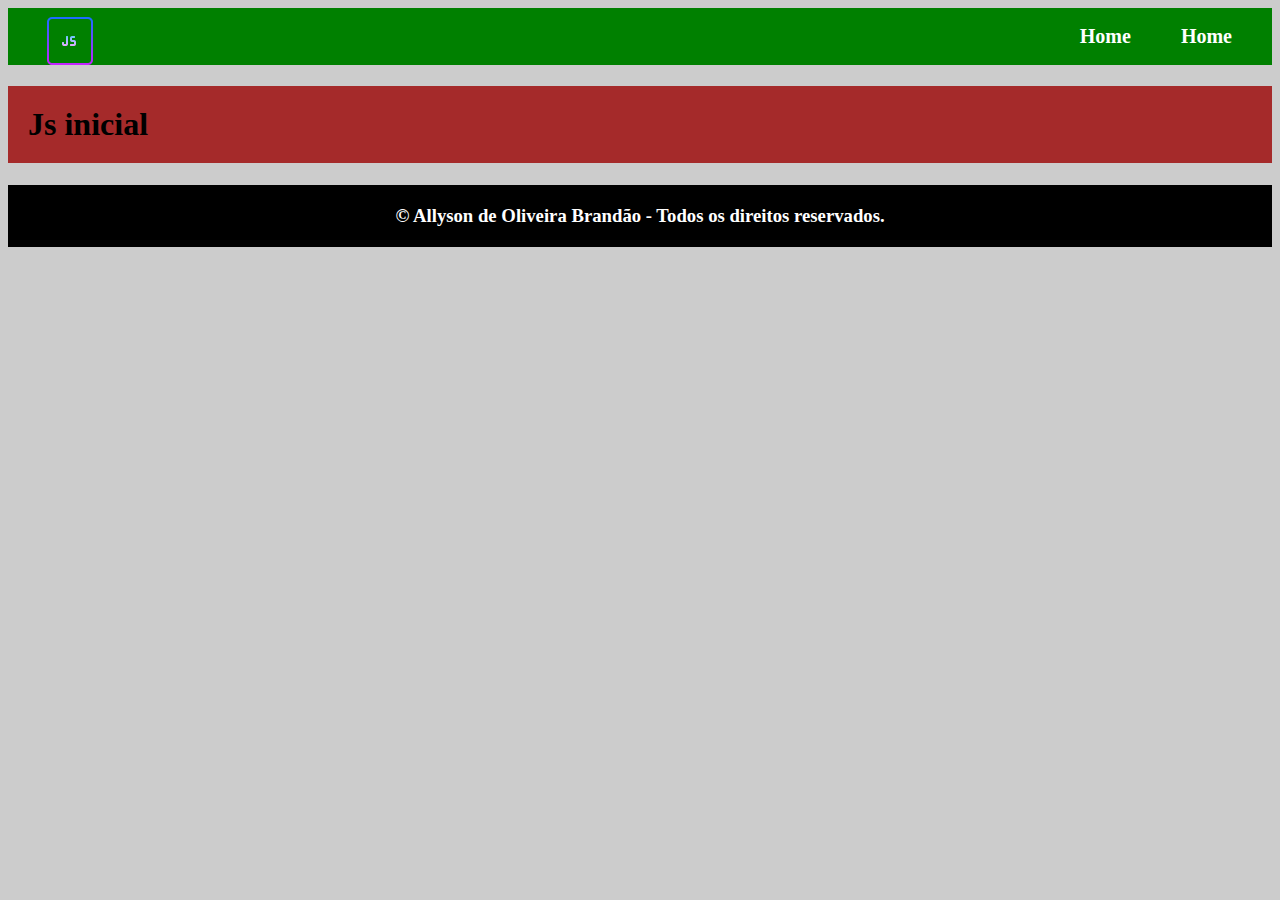
<file: index.html>
<!doctype html>
<html lang="pt-br">
<!--Linguagem-->

<head>
    <!--caracteres-->
    <meta charset="utf-8" />
    <!--favicon-->
    <linK rel="icon" href="img/js_64px.png" />
    <!--Titulo da págigna-->
    <title>JavaScript</title>
    <!--descrição do site-->
    <meta name="description" content="Home" />
    <!--Style.css-->
    <link rel="stylesheet" type="text/css" href="css/style.css" />
    <!--Javascript-->
    <link />
</head>
<!--conteudo da página-->

<body>
    <!--MENU-->
    <nav>
        <div>
            <a href="index.html">
                <img src="img/js_64px.png" />
            </a>
            <ul>
                <a href="index.html">Home </a>
            </ul>
            <ul>
                <a href="index.html">Home </a>
            </ul>
        </div>
    </nav>

    <!--Cabeçalho-->
    <header>
        <h1>Js inicial</h1>
    </header>
    <!--RODAPE-->
    <footer>
        <script src="javascript/javascript.js"></script>
    </footer>
</body>

</html>
</file>
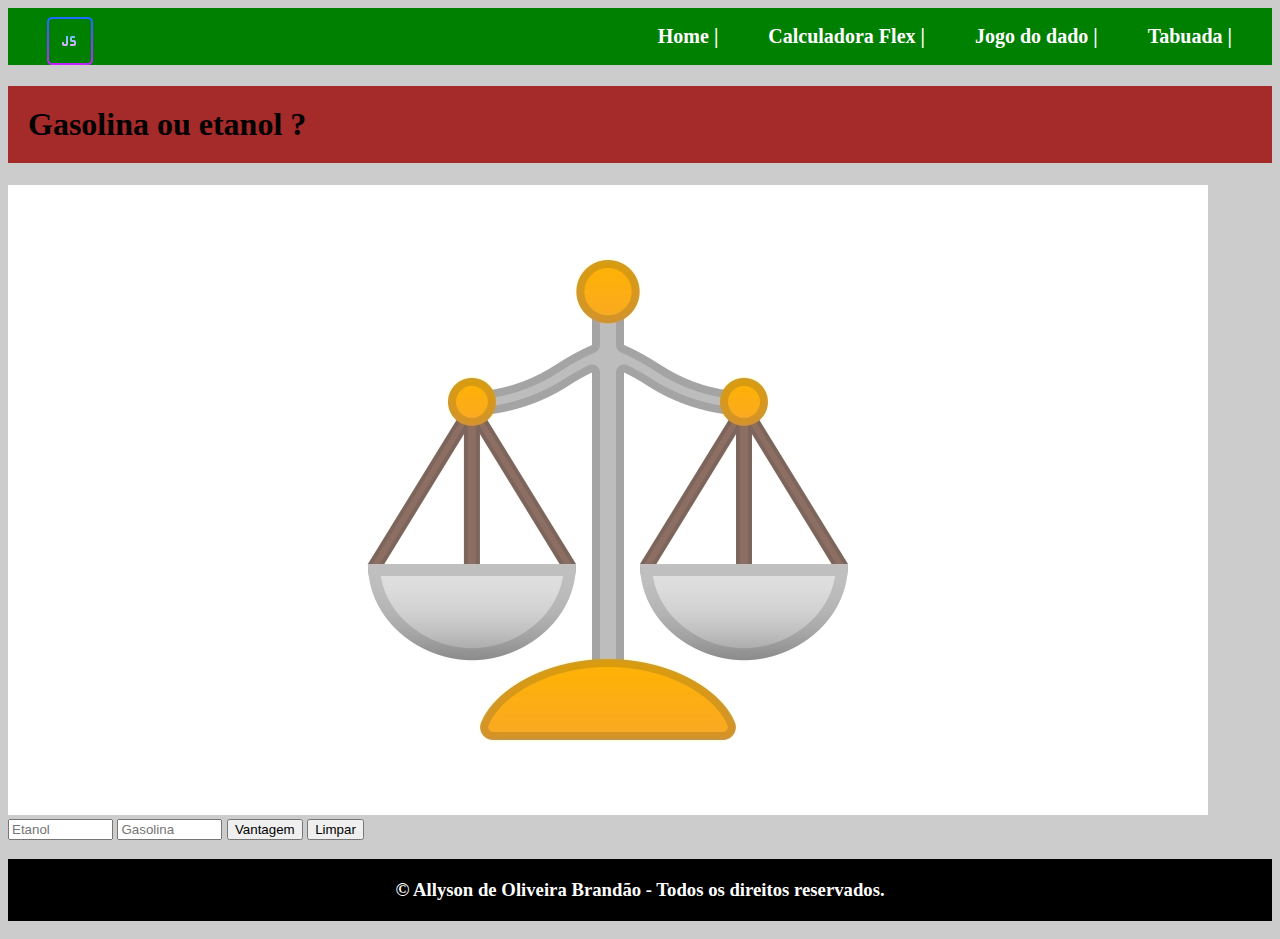
<file: calculadora-flex.html>
<!doctype html>
<html lang="pt-br">
<!--Linguagem-->

<head>
    <!--caracteres-->
    <meta charset="utf-8" />
    <!--favicon-->
    <linK rel="icon" href="img/js_64px.png" />
    <!--Titulo da págigna-->
    <title>Calculadora Flex</title>
    <!--descrição do site-->
    <meta name="description" content="Cal. Flex" />
    <!--Style.css-->
    <link rel="stylesheet" type="text/css" href="css/style.css" />
    <!--Javascript-->
    <link />
</head>
<!--conteudo da página-->

<body>
    <!--MENU-->
    <nav>
        <div>
            <a href="index.html">
                <img src="img/js_64px.png" />
            </a>

            <ul>
                <a href="tabuada.html">Tabuada |</a>
            </ul>
            <ul>
                <a href="dado.html">Jogo do dado |</a>
            </ul>
            <ul>
                <a href="calculadora-flex.html">Calculadora Flex |</a>
            </ul>
            <ul>
                <a href="index.html">Home |</a>
            </ul>
        </div>
    </nav>

    <!--Cabeçalho-->
    <header>
        <h1>Gasolina ou etanol ?</h1>
    </header>
    <!--Calculadora-->
    <img src="img/balança.jpg" alt="calculadora flex" id="status" />
    <form name="frmFlex">
        <!--Etanol-->
        <input type="text" placeholder="Etanol" size="10" name="txtEtanol" />
        <!--Gasolina-->
        <input type="text" placeholder="Gasolina" size="10" name="txtGasolina" />
        <!--BOTOES-->
        <input type="button" value="Vantagem" onclick="calcular()" />
        <input type="reset" value="Limpar" />
    </form>
    <script src="js/calcflex.js">
    </script>
    <!--RODAPE-->
    <footer>
        <script src="js/javascript.js">
        </script>
    </footer>
</body>

</html>
</file>
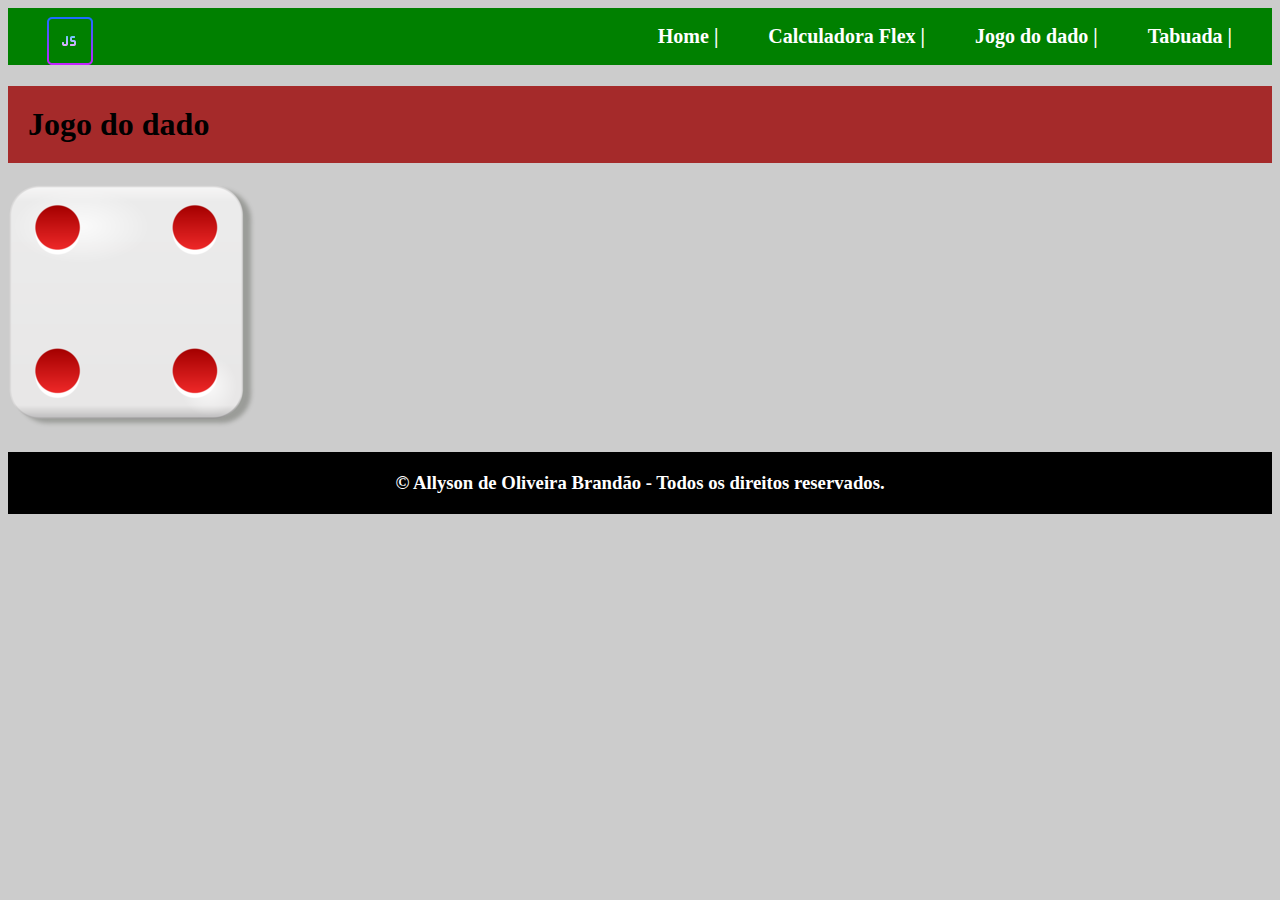
<file: dado.html>
<!doctype html>
<html lang="pt-br">
<!--Linguagem-->

<head>
    <!--caracteres-->
    <meta charset="utf-8" />
    <!--favicon-->
    <linK rel="icon" href="img/js_64px.png" />
    <!--Titulo da págigna-->
    <title>Jogo do dado</title>
    <!--descrição do site-->
    <meta name="description" content="Jogo do dado" />
    <!--Style.css-->
    <link rel="stylesheet" type="text/css" href="css/style.css" />
    <!--Javascript-->
    <link />
</head>
<!--conteudo da página-->

<body>
    <!--MENU-->
    <nav>
        <div>
            <a href="index.html">
                <img src="img/js_64px.png" />
            </a>
            <ul>
                <a href="tabuada.html">Tabuada |</a>
            </ul>
            <ul>
                <a href="dado.html">Jogo do dado |</a>
            </ul>
            <ul>
                <a href="calculadora-flex.html">Calculadora Flex |</a>
            </ul>
            <ul>
                <a href="index.html">Home |</a>
            </ul>


        </div>
    </nav>

    <!--Cabeçalho-->
    <header>
        <h1>Jogo do dado</h1>
    </header>
    <!--jogo do dado-->
    <img src="img/dado-1.png" alt="dado" id="face" weight="400" hidth="400" />
    <script src="js/jogo-dado.js">
    </script>

    <!--RODAPE-->
    <footer>
        <script src="js/javascript.js"></script>
    </footer>
</body>

</html>
</file>
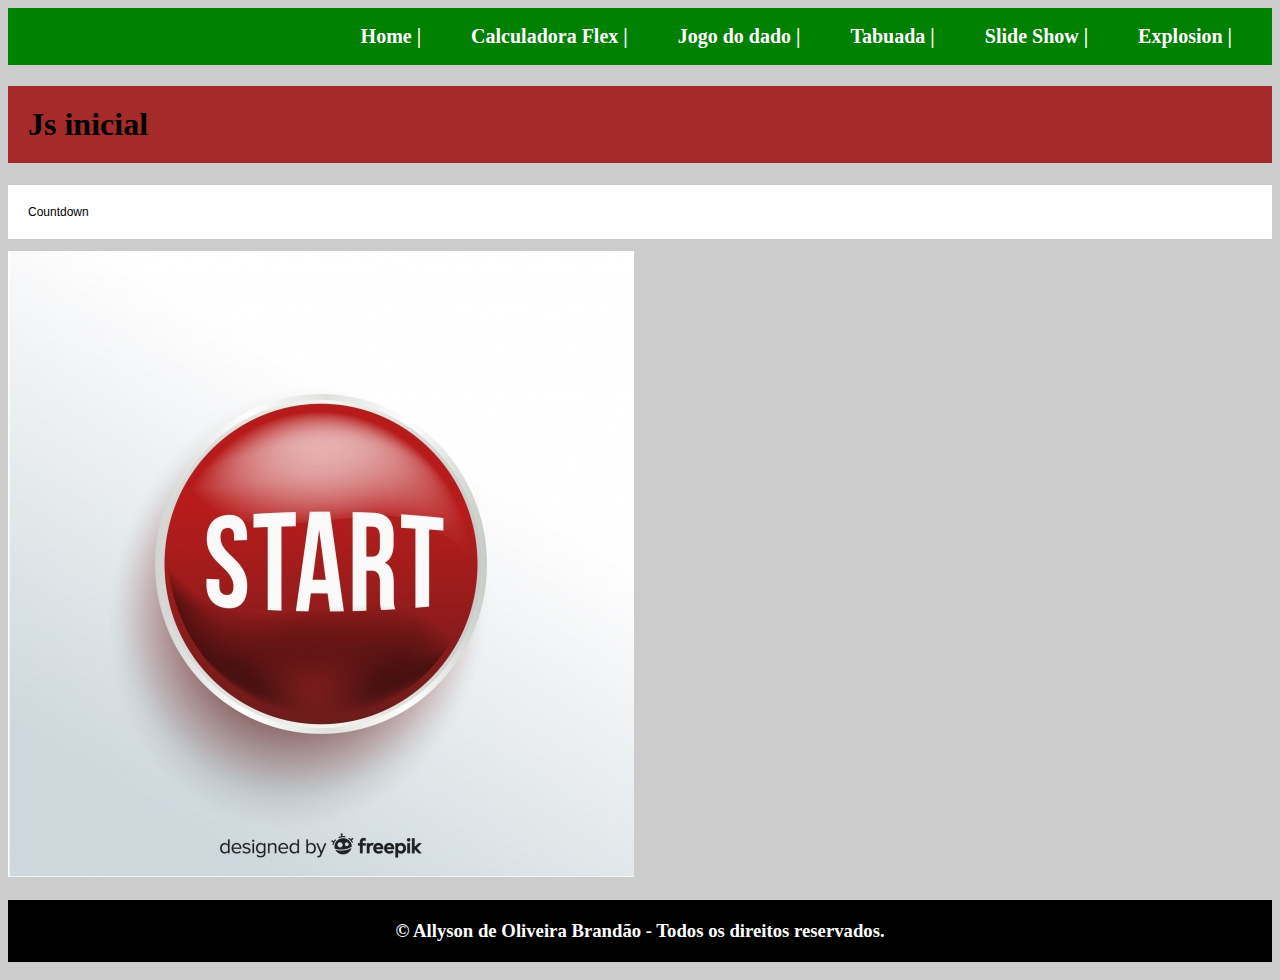
<file: explosion.html>
<!doctype html>
<html lang="pt-br">
<!--Linguagem-->

<head>
    <!--caracteres-->
    <meta charset="utf-8" />
    <!--favicon-->
    <linK rel="icon" href="img/js_64px.png" />
    <!--Titulo da págigna-->
    <title>Explosion</title>
    <!--descrição do site-->
    <meta name="description" content="" />
    <!--suporte aparelhos-->
    <meta name="viewport" content="width=device-width, initial-scale=1.0" />
    <!--Style.css-->
    <link rel="stylesheet" type="text/css" href="css/style.css" />
    <!--Javascript-->
    <link />
</head>
<!--conteudo da página-->

<body>
    <!--MENU-->
    <nav>
        <div>
            <a href="index.html">
                <img sarc="img/js_64px.png" />
            </a>

            <ul>
                <a href="explosion.html">Explosion |</a>
            </ul>
            <ul>
                <a href="slide-show.html">Slide Show |</a>
            </ul>
            <ul>
                <a href="tabuada.html">Tabuada |</a>
            </ul>
            <ul>
                <a href="dado.html">Jogo do dado |</a>
            </ul>
            <ul>
                <a href="calculadora-flex.html">Calculadora Flex |</a>
            </ul>
            <ul>
                <a href="index.html">Home |</a>
            </ul>
        </div>
    </nav>

    <!--Cabeçalho-->
    <header>
        <h1>Js inicial</h1>
    </header>
    <!--explosion-->
    <p id="time">Countdown
    </p>
    <img src="img/botao-start.jpg" alt="countdown" id="fire" onclick=" xequeMate()" />
    <script src="js/explosion.js">
    </script>


    <!--RODAPE-->
    <footer>
        <script src="js/javascript.js"></script>
    </footer>
</body>

</html>
</file>
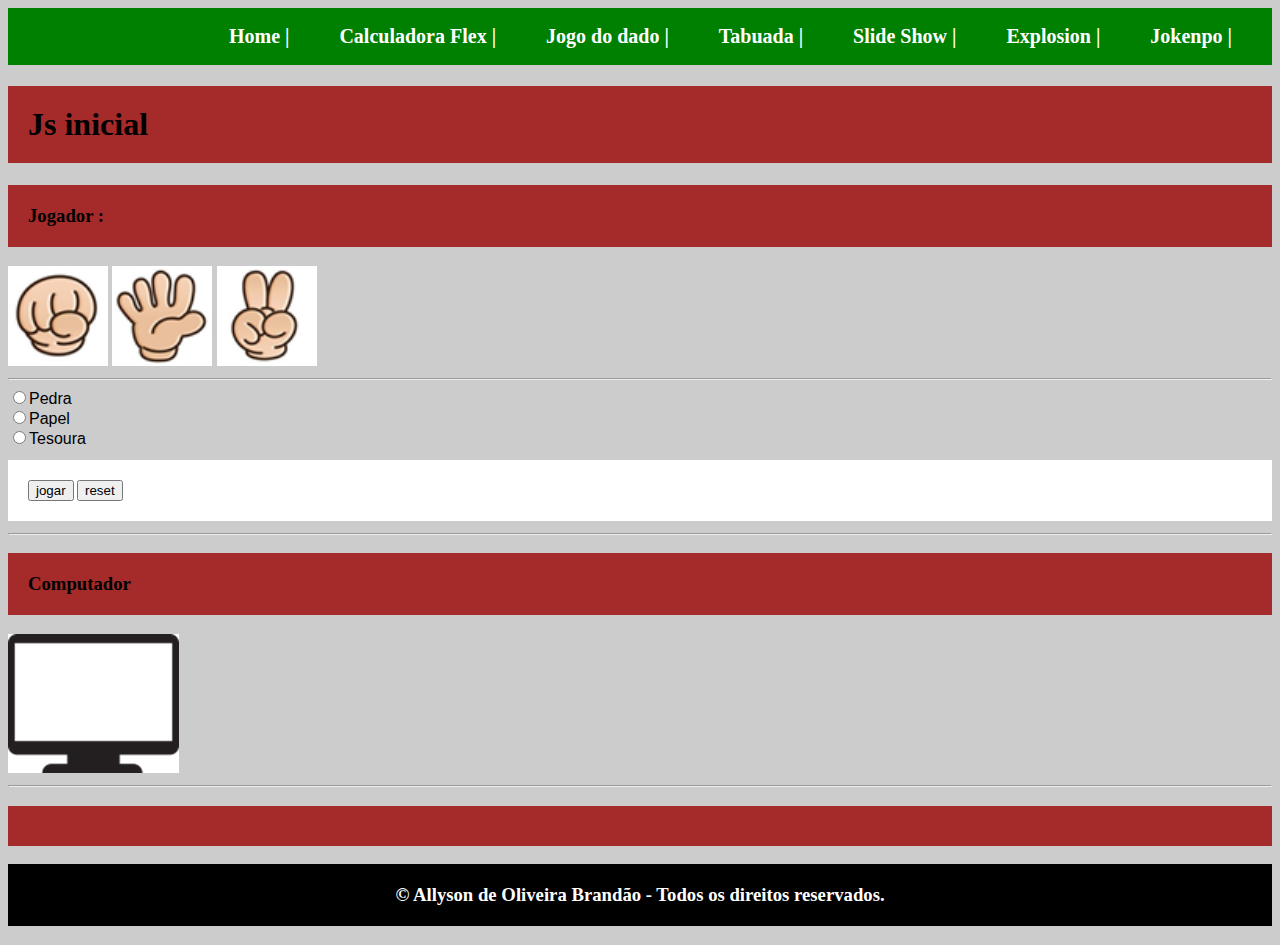
<file: jokenpo.html>
<!doctype html>
<html lang="pt-br">
<!--Linguagem-->

<head>
    <!--caracteres-->
    <meta charset="utf-8" />
    <!--favicon-->
    <linK rel="icon" href="img/js_64px.png" />
    <!--Titulo da págigna-->
    <title>Jokenpo</title>
    <!--descrição do site-->
    <meta name="description" content="Jokenpo" />
    <!--suporte aparelhos-->
    <meta name="viewport" content="width=device-width, initial-scale=1.0" />
    <!--Style.css-->
    <link rel="stylesheet" type="text/css" href="css/style.css" />
    <!--Javascript-->
    <link />
</head>
<!--conteudo da página-->
<!--suporte aparelhos-->
<meta name="viewport" content="width=device-width, initial-scale=1.0" />

<body>
    <!--MENU-->
    <nav>
        <div>
            <a href="index.html">
                <img sarc="img/js_64px.png" />
            </a>

            <ul>
                <a href="jokenpo.html">Jokenpo |</a>
            </ul>
            <ul>
                <a href="explosion.html">Explosion |</a>
            </ul>
            <ul>
                <a href="slide-show.html">Slide Show |</a>
            </ul>
            <ul>
                <a href="tabuada.html">Tabuada |</a>
            </ul>
            <ul>
                <a href="dado.html">Jogo do dado |</a>
            </ul>
            <ul>
                <a href="calculadora-flex.html">Calculadora Flex |</a>
            </ul>
            <ul>
                <a href="index.html">Home |</a>
            </ul>
        </div>
    </nav>

    <!--Cabeçalho-->
    <header>
        <h1>Js inicial</h1>
    </header>
    <!--Jokenpo-->

    <h3> Jogador :</h3>

    <img src="img/pedra.png" alt="pedra" width="100" height="100" />
    <img src="img/papel.png" alt="pedra" width="100" height="100" />
    <img src="img/tesoura.png" alt="pedra" width="100" height="100" />
    <hr/>
    <form name="frmJokenpo">
        <input type="radio" mame="grupo" id="pedra" />Pedra
        <br/>
        <input type="radio" mame="grupo" id="papel" />Papel
        <br/>
        <input type="radio" mame="grupo" id="tesoura" />Tesoura
        <p>
            <input type="button" value="jogar" onclick="jogar()" />
            <input type="reset" value="reset" onclick="resetar()" />
        </p>
    </form>
    <hr/>
    <h3>Computador</h3>
    <img src="img/pc.png" alt="PC" id="pc" />
    <hr/>
    <h3 id="placar"></h3>
    <script src="js/jokenpo.js">
    </script>

    <!--RODAPE-->
    <footer>
        <script src="js/javascript.js"></script>
    </footer>
</body>

</html>
</file>
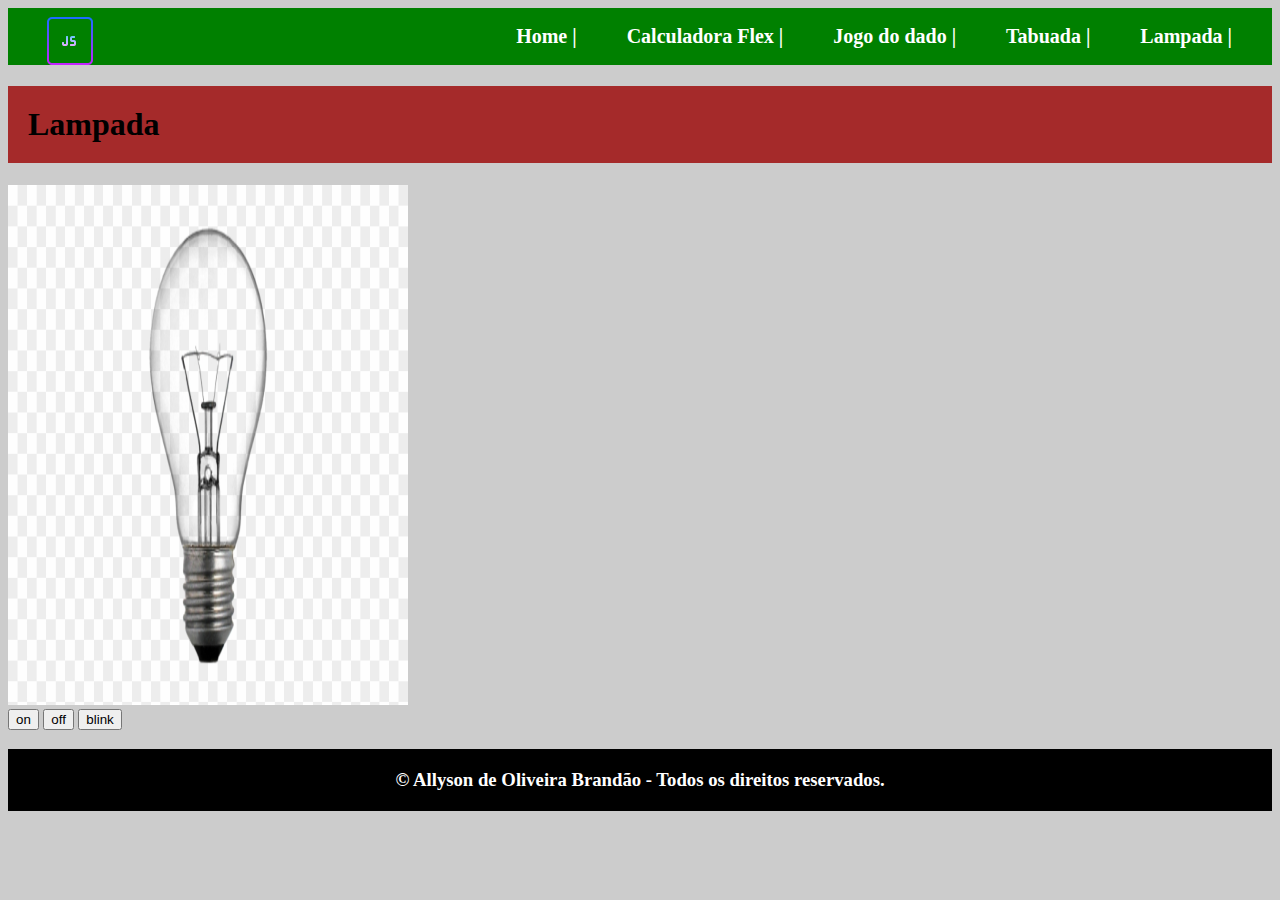
<file: lampada.html>
<!doctype html>
<html lang="pt-br">
<!--Linguagem-->

<head>
    <!--caracteres-->
    <meta charset="utf-8" />
    <!--favicon-->
    <linK rel="icon" href="img/js_64px.png" />
    <!--Titulo da págigna-->
    <title>JavaScript</title>
    <!--descrição do site-->
    <meta name="description" content="Home" />
    <!--Style.css-->
    <link rel="stylesheet" type="text/css" href="css/style.css" />
    <!--Javascript-->
    <link />
</head>
<!--conteudo da página-->

<body>
    <!--MENU-->
    <nav>
        <div>
            <a href="index.html">
                <img src="img/js_64px.png" />
            </a>
            <ul>
                <a href="index.html">Lampada |</a>
            </ul>

            <ul>
                <a href="tabuada.html">Tabuada |</a>
            </ul>
            <ul>
                <a href="dado.html">Jogo do dado |</a>
            </ul>
            <ul>
                <a href="calculadora-flex.html">Calculadora Flex |</a>
            </ul>
            <ul>
                <a href="index.html">Home |</a>
            </ul>
        </div>
    </nav>

    <!--Cabeçalho-->
    <header>
        <h1>Lampada</h1>
    </header>
    <!--lampada-->
    <img src="img/lampada-off.png" alt="lampada" id="lamp" width="400" height="520" />
    <form>
        <input type="button" value="on" onclick="on()" />
        <input type="button" value="off" onclick="off()" />
        <input type="button" value="blink" onclick="blinck()" />
        <form>
            <script src="js/lampada.js">
            </script>
        </form>
        <!--RODAPE-->
        <footer>
            <script src="js/javascript.js"></script>
        </footer>
</body>

</html>
</file>
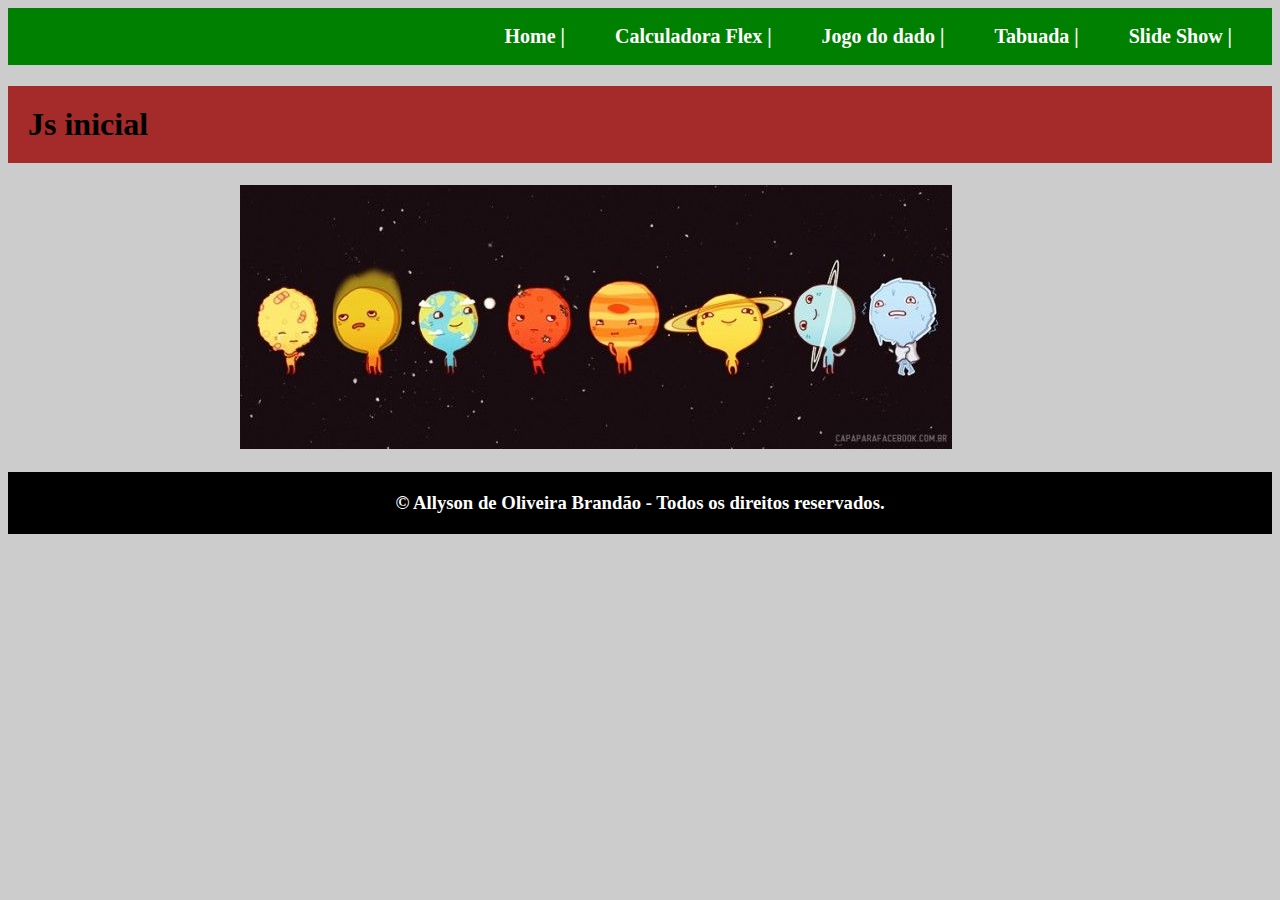
<file: slide-show.html>
<!doctype html>
<html lang="pt-br">
<!--Linguagem-->

<head>
    <!--caracteres-->
    <meta charset="utf-8" />
    <!--favicon-->
    <linK rel="icon" href="img/js_64px.png" />
    <!--Titulo da págigna-->
    <title>Slide Show</title>
    <!--descrição do site-->
    <meta name="description" content="Slide show" />
    <!--suporte aparelhos-->
    <meta name="viewport" content="width=device-width, initial-scale=1.0" />
    <!--Style.css-->
    <link rel="stylesheet" type="text/css" href="css/style.css" />
    <!--Javascript-->
    <link />
</head>
<!--conteudo da página-->

<body onLoad="slide1()">
    <!--MENU-->
    <nav>
        <div>
            <a href="index.html">
                <img sarc="img/js_64px.png" />
            </a>

            <ul>
                <a href="slide-show.html">Slide Show |</a>
            </ul>
            <ul>
                <a href="tabuada.html">Tabuada |</a>
            </ul>
            <ul>
                <a href="dado.html">Jogo do dado |</a>
            </ul>
            <ul>
                <a href="calculadora-flex.html">Calculadora Flex |</a>
            </ul>
            <ul>
                <a href="index.html">Home |</a>
            </ul>
        </div>
    </nav>

    <!--Cabeçalho-->
    <header>
        <h1>Js inicial</h1>
    </header>
    <!--slide show-->
    <div id="main">
        <img src="img/slide-1.jpg" alt="slide show" id="banner" />
    </div>
    <script src="js/slideshow.js">
    </script>


    <!--RODAPE-->
    <footer>
        <script src="js/javascript.js"></script>
    </footer>
</body>

</html>
</file>
<file: css/style.css>
/*config texto*/

body {
    font-family: Arial, sans-serif;
}

a {
    font-size: 15px;
}

h1,
h2,
h3,
h4,
h5,
h6 {
    font-family: verdana;
}

p {
    color: black;
    font-size: 12px;
}


/*Coloração*/

body {
    background-color: #ccc;
}

p {
    background-color: white;
    padding: 20px;
}

h1,
h2,
h3,
h4,
h5,
h6 {
    background-color: brown;
    padding: 20px;
}


/*MENU*/

nav {
    display: inline;
}

nav div {
    padding-top: 1px;
    padding-bottom: 40px;
    background-color: green;
}

nav a img {
    float: left;
    padding-left: 30px;
}

nav ul a {
    float: right;
    font-family: verdana;
    font-size: 20px;
    font-weight: bold;
    color: white;
    text-decoration: none;
    margin-left: 10px;
    margin-right: 40px;
}

nav ul a:active {
    color: black;
}

nav ul a:hover {
    color: black;
}

nav ul a :visited {
    color: white;
}


/*pagina slide show*/

#main {
    max-width: 800px;
    margin: 0 auto;
}

img {
    max-width: 100%;
}

#fire {
    cursor: pointer;
}


/*RODAPE*/

footer {
    color: white;
    font-size: 16px;
    text-align: center;
}

footer h3 {
    padding: 20px 50px 20px 50px;
    background-color: black;
}
</file>
